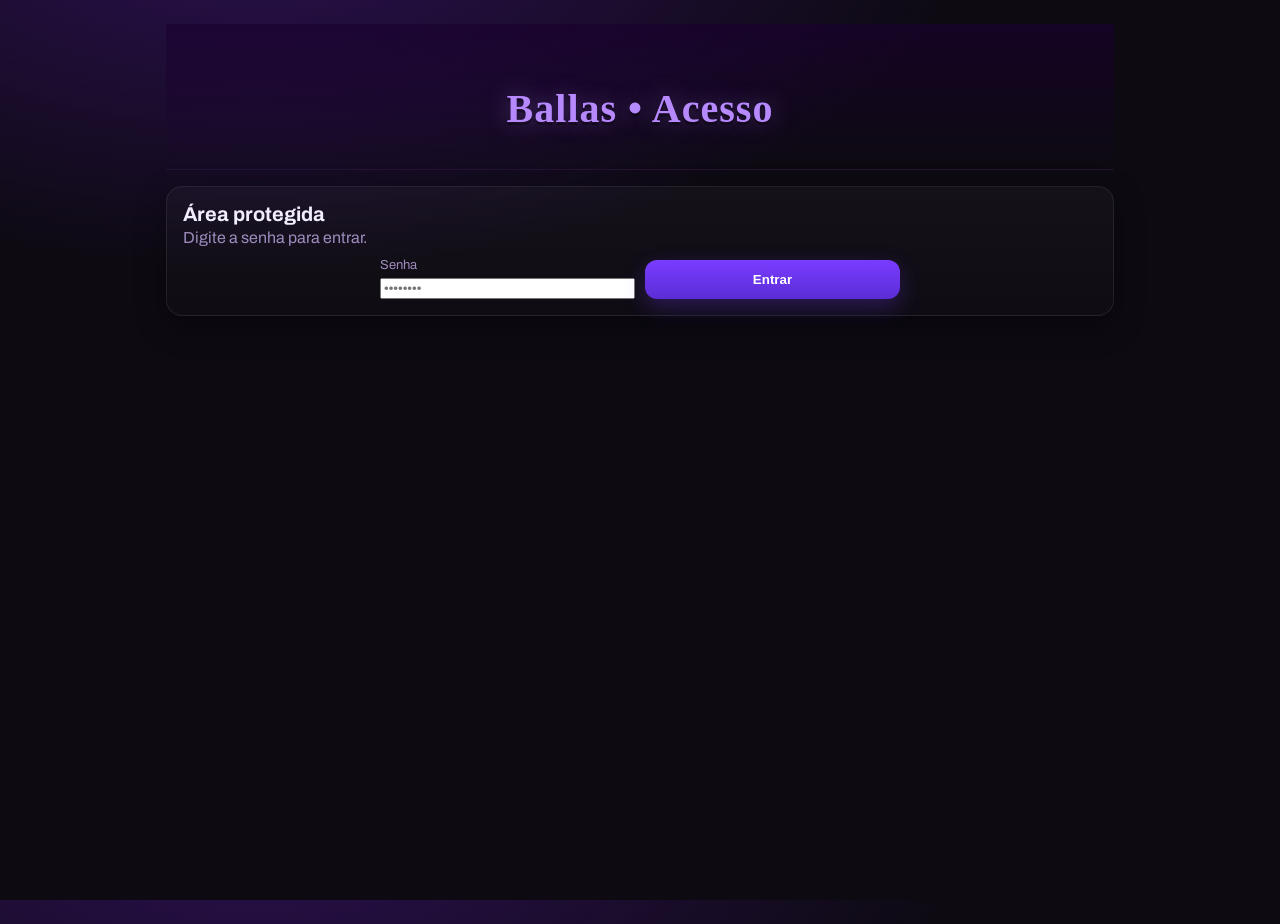
<file: index.html>
<!doctype html>
<html lang="pt-BR">
<head>
  <meta charset="utf-8" />
  <meta name="viewport" content="width=device-width, initial-scale=1" />
  <title>Orçamento • Ballas</title>
  <link rel="preconnect" href="https://fonts.googleapis.com">
  <link rel="preconnect" href="https://fonts.gstatic.com" crossorigin>
  <link href="https://fonts.googleapis.com/css2?family=Archivo:wght@400;600;800&family=Permanent+Marker&display=swap" rel="stylesheet">
  <link rel="stylesheet" href="style.css" />
</head>
<body>
  <header class="hero">
    <h1 class="logo">Ballas • Orçamento</h1>
  </header>

  <main class="container">
    <section class="card">
      <h2 class="card-title">Dados do comprador</h2>
      <div class="controls">
        <div class="field">
          <label>Nome do comprador</label>
          <input id="comprador" type="text" placeholder="Nome">
        </div>
        <div class="field">
          <label>Nome da facção</label>
          <input id="faccao" type="text" placeholder="Ex: Eastside Ballas">
        </div>
        <div class="field">
          <label>Tipo</label>
          <select id="tipo">
            <option value="normal">Normal</option>
            <option value="entrega">Entrega de upgrade</option>
            <option value="parceria">Parceria</option>
            <option value="parceria_entrega">Parceria + Entrega</option>
          </select>
        </div>
      </div>
    </section>

    <section class="card">
      <h2 class="card-title">Produtos</h2>
      <div id="categorias" class="categorias"></div>
      <div class="controls">
        <button class="btn" id="calcular">Calcular</button>
        <button class="btn outline" id="limpar">Limpar</button>
      </div>
    </section>

    <section class="card">
      <h2 class="card-title">Orçamento</h2>
      <div id="resultado" class="resumo">
        <p class="small">Preencha as quantidades e clique em <strong>Calcular</strong>.</p>
      </div>
      <div class="materiais">
        <h3>Materiais usados</h3>
        <ul id="materiais"></ul>
      </div>
    </section>
  </main>

  <script>
    const access = sessionStorage.getItem('ballas_access');
    if (access !== 'user' && access !== 'admin') { window.location.href = 'login.html'; }
  </script>
  <script src="public.js"></script>
</body>
</html>
</file>
<file: style.css>
/* =========================================================
   Ballas Theme — style.css (categorias + cards nivelados)
   ========================================================= */
:root {
  --ballas: #19002E;
  --paper: #0d0a12;
  --card: #141018;
  --ink: #f2ecff;
  --muted: #9d8bbd;
  --accent: #7a3cff;
  --good: #27e18a;
  --border: rgba(255,255,255,.08);
  --border-soft: rgba(255,255,255,.12);
}

* { box-sizing: border-box; }
html, body { height: 100%; }

body {
  margin: 0;
  font-family: 'Archivo', ui-sans-serif, system-ui, -apple-system, Segoe UI, Roboto, Helvetica, Arial;
  color: var(--ink);
  background:
    radial-gradient(1200px 600px at 20% -10%, #2c1052 0%, transparent 60%),
    var(--paper); /* removido o segundo gradiente para tirar a faixa roxa do rodapé */
}

/* ======= HEADER ======= */
.hero {
  padding: 34px 16px 10px;
  background: linear-gradient(180deg, rgba(25,0,46,.65) 0%, rgba(25,0,46,0) 100%);
  border-bottom: 1px solid rgba(255,255,255,.06);
  text-align: center;
}
.logo {
  font-family: 'Permanent Marker', cursive;
  font-size: 40px;
  letter-spacing: 1px;
  color: #b689ff;
  text-shadow: 0 3px 0 rgba(0,0,0,.35), 0 0 24px rgba(182,137,255,.35);
}

/* ======= CONTAINER E CARDS ======= */
.container { max-width: 980px; margin: 24px auto; padding: 0 16px; }

.card {
  background: linear-gradient(180deg, rgba(255,255,255,.03), rgba(255,255,255,.01));
  border: 1px solid var(--border);
  border-radius: 16px;
  padding: 16px;
  margin: 16px 0;
  box-shadow: 0 10px 30px rgba(0,0,0,.35);
}

.card-title { margin: 0 0 4px; font-size: 20px; }
.card-sub { margin: 0 0 12px; color: var(--muted); }

/* ======= CAMPOS ======= */
.field { display: grid; gap: 6px; }
label { color: var(--muted); font-size: 13px; }

input[type="text"], input[type="number"], select {
  width: 100%;
  padding: 10px 12px;
  border-radius: 10px;
  border: 1px solid var(--border-soft);
  background: #110c18;
  color: var(--ink);
}

/* ======= BOTÕES ======= */
.controls {
  display: grid;
  grid-template-columns: repeat(auto-fit, minmax(180px, 1fr));
  gap: 10px;
  margin-top: 12px;
  align-items: end;
}
.btn {
  border-radius: 12px;
  padding: 12px 14px;
  border: none;
  background: linear-gradient(180deg, var(--accent), #5b2dd6);
  color: white;
  font-weight: 700;
  cursor: pointer;
  box-shadow: 0 8px 22px rgba(122,60,255,.28);
}
.btn:hover { filter: brightness(1.05); }
.btn.outline { background: transparent; border: 1px solid rgba(255,255,255,.22); }

/* ======= CHECKBOX LINE ======= */
.checkline {
  display:flex;
  align-items:center;
  gap:8px;
  color: var(--muted);
  font-size:13px;
}

/* ======= CATEGORIAS ======= */
.categorias { display: grid; gap: 18px; }

.categoria {
  border: 1px dashed var(--border);
  border-radius: 16px;
  padding: 14px;
  background: rgba(255,255,255,.02);
}

.categoria-title {
  margin: 0 0 12px;
  font-size: 18px;
  letter-spacing: .5px;
  color: #b689ff;
  text-shadow: 0 0 14px rgba(182,137,255,.25);
  display: flex;
  align-items: center;
  gap: 8px;
}

.categoria-title::before {
  content: "";
  width: 10px; height: 10px;
  border-radius: 999px;
  background: var(--accent);
  box-shadow: 0 0 10px var(--accent);
}

/* ======= PRODUTOS ======= */
.produtos {
  display: grid;
  grid-template-columns: repeat(auto-fit, minmax(260px, 1fr));
  gap: 12px;
  align-items: stretch;
  grid-auto-rows: 1fr;
}

.item {
  background: var(--card);
  border: 1px dashed var(--border-soft);
  border-radius: 14px;
  padding: 12px;
  display: flex;
  flex-direction: column;
  height: 100%;
}
.item h4 { margin: 0 0 6px; font-size: 16px; }
.item .small {
  color: var(--muted);
  line-height: 1.25;
  min-height: 2.8em;
}
.item .field { margin-top: auto; }
.item input[type="number"] { width: 100%; }

/* ======= RESUMOS ======= */
.resumo {
  margin-top: 12px;
  background: var(--card);
  border: 1px solid var(--border);
  border-radius: 12px;
  padding: 10px 12px;
  white-space: pre-line;
}

/* ——— Materiais usados e Munições excedentes ——— */
.materiais {
  margin-top: 12px;
}

#materiais.resumo,
#excedentes.resumo {
  background: var(--card) !important;
  border: 1px solid var(--border) !important;
  border-radius: 12px !important;
  padding: 10px 12px !important;
  white-space: pre-line;
  box-shadow: none !important;
}

#excedentes-wrap {
  background: transparent !important;
  border: none !important;
  box-shadow: none !important;
  padding: 0 !important;
  margin-top: 12px;
}

#materiais.resumo,
#excedentes.resumo {
  margin: 0 !important;
}

/* ======= LISTAS ======= */
ul { margin: 0; padding-left: 18px; }
.success { color: var(--good); font-weight: 700; }

/* ======= RESPONSIVO ======= */
@media (min-width: 1400px) { .produtos { grid-template-columns: repeat(4, 1fr); } }
@media (min-width: 1000px) { .produtos { grid-template-columns: repeat(3, 1fr); } }
@media (max-width: 640px)  { .produtos { grid-template-columns: 1fr; } }

/* ======= CORES DO TOTAL ======= */
.text-total { color: #27e18a; font-weight: 700; }  /* verde */
.text-sujo  { color: #ff5c74; font-weight: 700; }  /* vermelho */
</file>
